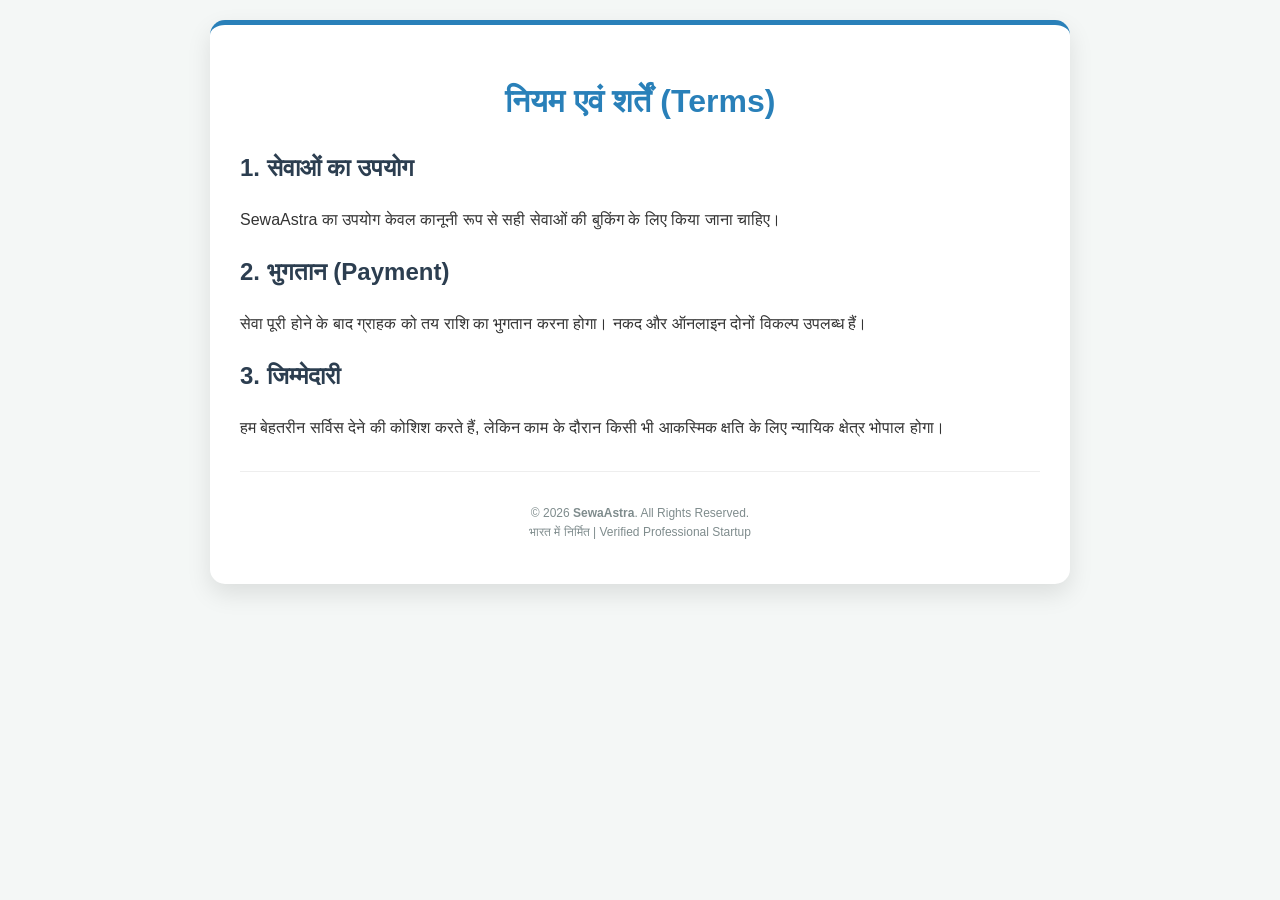
<file: terms.html>
<!DOCTYPE html>
<html lang="hi">
<head>
    <meta charset="UTF-8">
    <meta name="viewport" content="width=device-width, initial-scale=1.0">
    <meta name="description" content="SewaAstra Terms and Conditions - हमारी सेवाओं के नियम।">
    <title>Terms & Conditions | SewaAstra</title>
    <style>
        body { font-family: 'Segoe UI', sans-serif; line-height: 1.6; margin: 0; padding: 20px; background: #f4f7f6; color: #333; }
        .container { max-width: 800px; margin: auto; background: #fff; padding: 30px; border-radius: 15px; box-shadow: 0 10px 25px rgba(0,0,0,0.1); border-top: 5px solid #2980b9; }
        h1 { color: #2980b9; text-align: center; }
        h2 { color: #2c3e50; }
        .footer { text-align: center; margin-top: 30px; font-size: 12px; color: #7f8c8d; border-top: 1px solid #eee; padding-top: 20px; }
    </style>
</head>
<body>
    <div class="container">
        <h1>नियम एवं शर्तें (Terms)</h1>
        
        <h2>1. सेवाओं का उपयोग</h2>
        <p>SewaAstra का उपयोग केवल कानूनी रूप से सही सेवाओं की बुकिंग के लिए किया जाना चाहिए।</p>
        
        <h2>2. भुगतान (Payment)</h2>
        <p>सेवा पूरी होने के बाद ग्राहक को तय राशि का भुगतान करना होगा। नकद और ऑनलाइन दोनों विकल्प उपलब्ध हैं।</p>
        
        <h2>3. जिम्मेदारी</h2>
        <p>हम बेहतरीन सर्विस देने की कोशिश करते हैं, लेकिन काम के दौरान किसी भी आकस्मिक क्षति के लिए न्यायिक क्षेत्र भोपाल होगा।</p>

        <div class="footer">
            <p>&copy; 2026 <b>SewaAstra</b>. All Rights Reserved. <br> 
            भारत में निर्मित | Verified Professional Startup</p>
        </div>
    </div>
</body>
</html>
</file>
